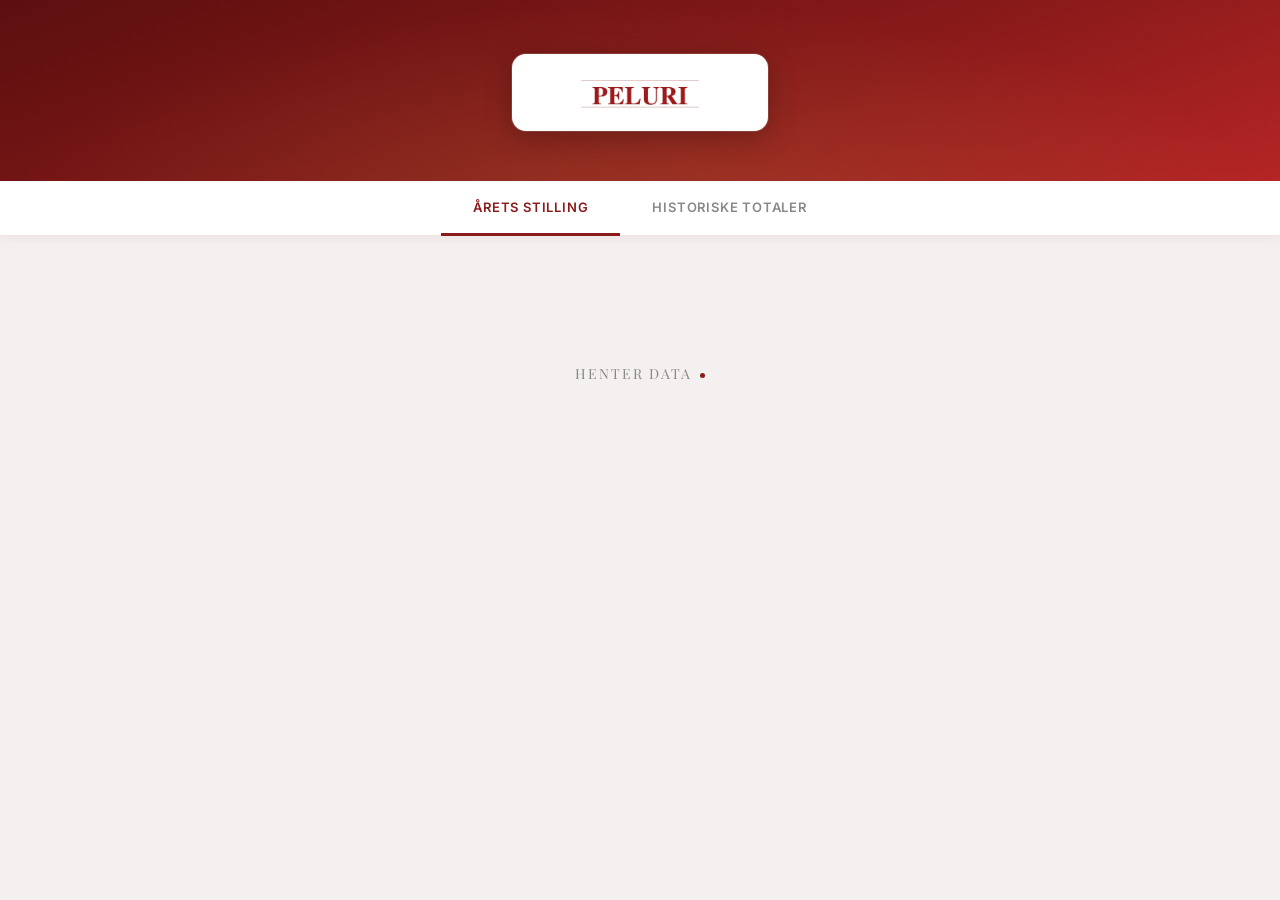
<file: index.html>
<!DOCTYPE html>
<html lang="da">
<head>
  <meta charset="UTF-8">
  <meta name="viewport" content="width=device-width, initial-scale=1">
  <title>Peluri Tipsklub</title>
  <link rel="preconnect" href="https://fonts.googleapis.com">
  <link rel="preconnect" href="https://fonts.gstatic.com" crossorigin>
  <link rel="stylesheet" href="style.css">
</head>
<body>

  <header>
    <div class="header-inner">
      <div class="rule"></div>
      <div class="logo-wrap">
        <img src="logo.jpg" alt="Peluri" class="logo">
      </div>
      <div class="rule"></div>
    </div>
  </header>

  <nav class="tabs">
    <button class="tab active" data-tab="stilling">Årets Stilling</button>
    <button class="tab" data-tab="historik">Historiske Totaler</button>
  </nav>

  <main>
    <section id="stilling" class="page active">
      <div class="loading">Henter data…</div>
    </section>
    <section id="historik" class="page">
      <div class="loading">Henter data…</div>
    </section>
  </main>

  <footer>
    <span id="last-updated"></span>
  </footer>

  <script src="app.js"></script>
</body>
</html>
</file>
<file: style.css>
@import url('https://fonts.googleapis.com/css2?family=Playfair+Display:wght@700;900&family=Inter:wght@400;500;600;700&display=swap');

:root {
  --red:        #8B1A1A;
  --red-deep:   #5C0F0F;
  --red-light:  #B52525;
  --gold:       #C9A84C;
  --gold-bg:    rgba(201,168,76,0.12);
  --silver-bg:  rgba(180,180,190,0.10);
  --bronze-bg:  rgba(160,82,45,0.10);
  --border:     rgba(139,26,26,0.12);
  --text:       #1A1010;
  --muted:      #888;
  --bg:         #F5F0F0;
  --card:       #FFFFFF;
}

* { box-sizing: border-box; margin: 0; padding: 0; }

body {
  font-family: 'Inter', -apple-system, sans-serif;
  background: var(--bg);
  color: var(--text);
  min-height: 100vh;
}

/* ── Header ── */
header {
  background: linear-gradient(160deg, var(--red-deep) 0%, var(--red) 60%, var(--red-light) 100%);
  padding: 40px 16px 36px;
  position: relative;
  overflow: hidden;
}

header::before {
  content: '';
  position: absolute;
  inset: 0;
  background: radial-gradient(ellipse at 50% 120%, rgba(201,168,76,0.18) 0%, transparent 70%);
  pointer-events: none;
}

.header-inner {
  max-width: 520px;
  margin: 0 auto;
  display: flex;
  flex-direction: column;
  align-items: center;
  gap: 14px;
  position: relative;
}

.logo-wrap {
  background: #fff;
  border-radius: 14px;
  padding: 12px 28px;
  box-shadow: 0 6px 28px rgba(0,0,0,0.25), 0 0 0 1px rgba(255,255,255,0.15);
}

.logo {
  width: 200px;
  display: block;
}

.header-tagline {
  font-family: 'Playfair Display', Georgia, serif;
  color: rgba(255,255,255,0.55);
  font-size: 11px;
  letter-spacing: 4px;
  text-transform: uppercase;
}

/* ── Tabs ── */
.tabs {
  display: flex;
  justify-content: center;
  background: var(--card);
  border-bottom: 1px solid var(--border);
  padding: 0 16px;
  gap: 0;
  box-shadow: 0 2px 12px rgba(139,26,26,0.07);
}

.tab {
  font-family: 'Inter', sans-serif;
  font-size: 13px;
  font-weight: 600;
  letter-spacing: 0.8px;
  text-transform: uppercase;
  padding: 18px 32px;
  border: none;
  background: none;
  color: var(--muted);
  cursor: pointer;
  border-bottom: 3px solid transparent;
  margin-bottom: -1px;
  transition: color 0.2s, border-color 0.2s;
}

.tab:hover { color: var(--red); }

.tab.active {
  color: var(--red);
  border-bottom-color: var(--red);
}

/* ── Main ── */
main {
  max-width: 860px;
  margin: 48px auto 0;
  padding: 0 16px 60px;
}

.page { display: none; }
.page.active {
  display: block;
  animation: fadeIn 0.35s ease;
}

@keyframes fadeIn {
  from { opacity: 0; transform: translateY(10px); }
  to   { opacity: 1; transform: translateY(0); }
}

/* ── Section heading ── */
.section-title {
  font-family: 'Playfair Display', Georgia, serif;
  font-size: 22px;
  color: var(--red);
  text-align: center;
  letter-spacing: 3px;
  text-transform: uppercase;
  margin-bottom: 6px;
}

.section-sub {
  text-align: center;
  color: var(--muted);
  font-size: 12px;
  letter-spacing: 1.5px;
  text-transform: uppercase;
  margin-bottom: 10px;
}

.section-rule {
  width: 40px;
  height: 2px;
  background: linear-gradient(90deg, transparent, var(--gold), transparent);
  margin: 0 auto 32px;
}

/* ── Table ── */
.table-wrap {
  overflow-x: auto;
  border-radius: 14px;
  box-shadow: 0 4px 32px rgba(92,15,15,0.10), 0 1px 4px rgba(92,15,15,0.06);
}

/* Historik table: compact season columns */
#historik .data-table {
  min-width: 580px;
}

#historik .data-table th,
#historik .data-table td {
  padding: 13px 14px;
  font-size: 13px;
  white-space: nowrap;
}

#historik .data-table th.num,
#historik .data-table td.num {
  font-size: 12px;
}

/* Swipe scroll wrapper */
.scroll-wrap {
  position: relative;
}

.scroll-wrap::after {
  content: '';
  position: absolute;
  top: 0; right: 0; bottom: 0;
  width: 40px;
  background: linear-gradient(to right, transparent, rgba(249,246,246,0.85));
  border-radius: 0 14px 14px 0;
  pointer-events: none;
  opacity: 0;
  transition: opacity 0.3s;
}

.scroll-wrap.can-scroll::after { opacity: 1; }

.swipe-hint {
  display: none;
  text-align: center;
  font-size: 11px;
  color: var(--muted);
  margin-top: 8px;
  letter-spacing: 0.5px;
}

.data-table {
  width: 100%;
  border-collapse: collapse;
  background: var(--card);
  border-radius: 14px;
  overflow: hidden;
  min-width: 340px;
}

.data-table thead tr {
  background: linear-gradient(90deg, var(--red-deep), var(--red));
}

.data-table th {
  color: rgba(255,255,255,0.85);
  font-family: 'Inter', sans-serif;
  font-size: 10px;
  font-weight: 600;
  letter-spacing: 1.5px;
  text-transform: uppercase;
  padding: 16px 20px;
  text-align: left;
}

.data-table th.num,
.data-table td.num {
  text-align: right;
}

.data-table td {
  padding: 16px 20px;
  border-bottom: 1px solid rgba(139,26,26,0.07);
  font-size: 15px;
  vertical-align: middle;
}

.data-table tbody tr:last-child td { border-bottom: none; }

.data-table tbody tr {
  transition: background 0.15s;
}
.data-table tbody tr:hover { background: rgba(139,26,26,0.04) !important; }

/* Medal rows */
.rank-1 { background: var(--gold-bg); }
.rank-2 { background: var(--silver-bg); }
.rank-3 { background: var(--bronze-bg); }

.medal {
  font-size: 20px;
  line-height: 1;
  vertical-align: middle;
  margin-right: 4px;
  filter: drop-shadow(0 1px 2px rgba(0,0,0,0.2));
}

.rank-num {
  color: var(--muted);
  font-size: 13px;
  width: 28px;
  display: inline-block;
  text-align: center;
  margin-right: 4px;
}

.player-name {
  font-family: 'Playfair Display', Georgia, serif;
  font-size: 15px;
}

.bold { font-weight: 700; }

.total-col {
  color: var(--red);
  font-weight: 700;
}

.dash { color: #DDD; }

/* ── Saldo box ── */
.saldo-box {
  margin: 40px auto 0;
  max-width: 300px;
  background: linear-gradient(135deg, var(--red-deep) 0%, var(--red) 100%);
  color: #fff;
  text-align: center;
  padding: 28px 36px;
  border-radius: 16px;
  box-shadow:
    0 8px 40px rgba(92,15,15,0.30),
    0 0 0 1px rgba(201,168,76,0.25),
    inset 0 1px 0 rgba(255,255,255,0.1);
  position: relative;
  overflow: hidden;
}

.saldo-box::before {
  content: '';
  position: absolute;
  top: -30px; right: -30px;
  width: 120px; height: 120px;
  border-radius: 50%;
  background: rgba(201,168,76,0.12);
  pointer-events: none;
}

.saldo-label {
  font-family: 'Inter', sans-serif;
  font-size: 10px;
  font-weight: 600;
  letter-spacing: 3px;
  text-transform: uppercase;
  color: rgba(255,255,255,0.6);
  margin-bottom: 8px;
}

.saldo-value {
  font-family: 'Playfair Display', Georgia, serif;
  font-size: 38px;
  font-weight: 900;
  color: #fff;
  letter-spacing: -1px;
}

/* ── Footer ── */
footer {
  text-align: center;
  color: var(--muted);
  font-size: 11px;
  letter-spacing: 0.5px;
  padding: 20px 16px 40px;
}

/* ── States ── */
.loading {
  text-align: center;
  color: var(--muted);
  padding: 80px 16px;
  font-size: 14px;
  font-family: 'Playfair Display', serif;
  letter-spacing: 2px;
  text-transform: uppercase;
}

.loading::after {
  content: '';
  display: inline-block;
  width: 5px; height: 5px;
  background: var(--red);
  border-radius: 50%;
  margin-left: 8px;
  animation: pulse 1s infinite;
  vertical-align: middle;
}

@keyframes pulse {
  0%, 100% { opacity: 0.2; transform: scale(0.8); }
  50%       { opacity: 1;   transform: scale(1.3); }
}

.error-msg {
  text-align: center;
  color: var(--red);
  padding: 60px 16px;
  font-size: 15px;
}

/* ── Responsive ── */
@media (max-width: 600px) {
  /* Header */
  header { padding: 24px 16px 22px; }

  .logo-wrap {
    padding: 10px 20px;
    border-radius: 10px;
  }

  .logo { width: 160px; }

  /* Tabs */
  .tabs { gap: 0; }
  .tab {
    flex: 1;
    padding: 15px 8px;
    font-size: 11px;
    letter-spacing: 0.5px;
    text-align: center;
  }

  /* Main */
  main {
    margin-top: 24px;
    padding: 0 10px 48px;
  }

  .section-title { font-size: 17px; letter-spacing: 2px; }
  .section-sub   { font-size: 11px; }

  /* Stilling table */
  #stilling .data-table th,
  #stilling .data-table td { padding: 13px 14px; font-size: 14px; }
  .player-name { font-size: 14px; }

  /* Historik table: horizontal scroll på mobil */
  #historik .data-table th,
  #historik .data-table td { padding: 12px 12px; font-size: 12px; }

  #historik .data-table th:first-child,
  #historik .data-table td:first-child {
    position: sticky;
    left: 0;
    z-index: 2;
    background: inherit;
    min-width: 110px;
  }

  #historik .data-table thead th:first-child {
    background: var(--red-deep);
  }

  /* Swipe hint */
  .swipe-hint { display: block; }

  /* Saldo */
  .saldo-box {
    max-width: 100%;
    padding: 22px 20px;
    border-radius: 12px;
  }
  .saldo-value { font-size: 32px; }
}
</file>
